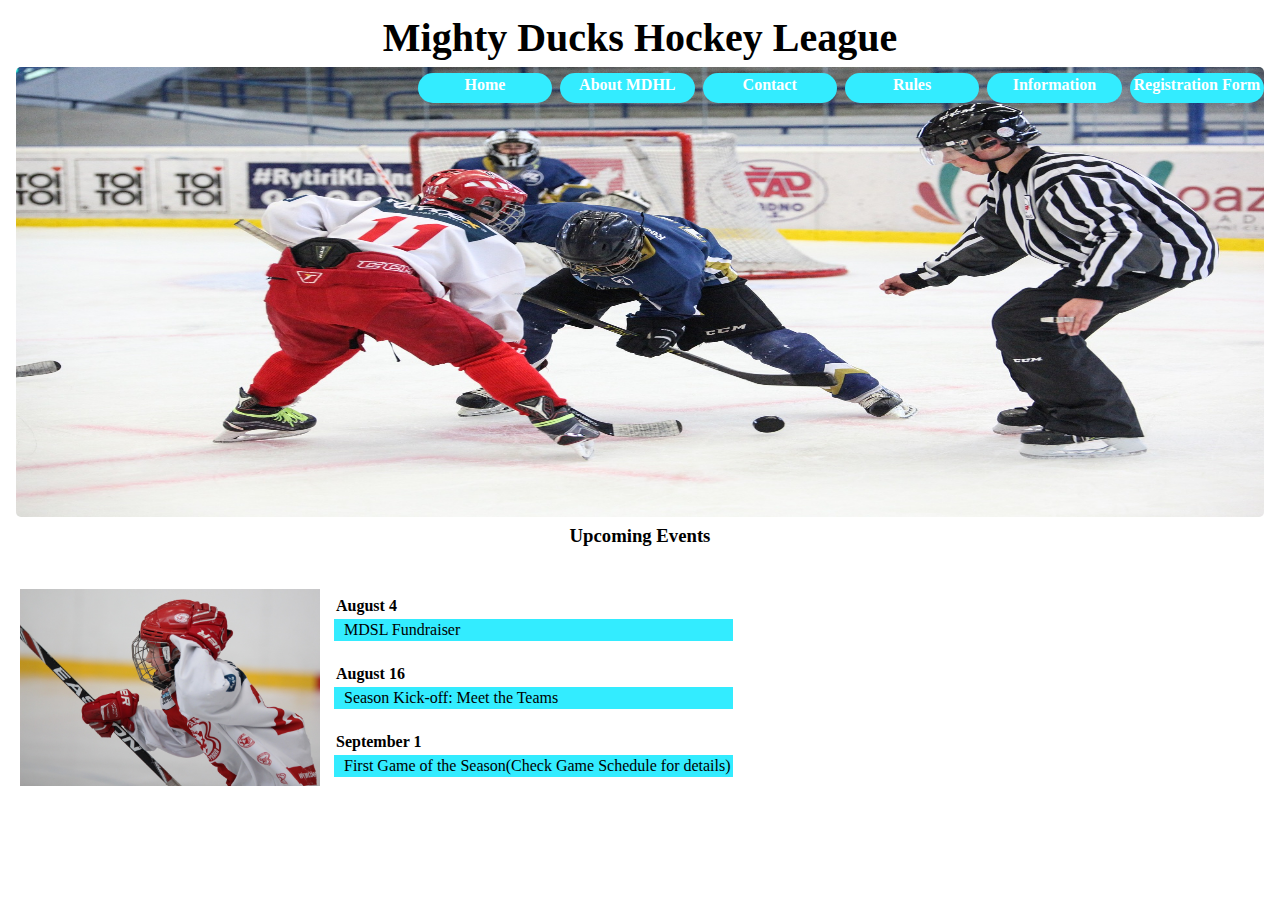
<file: index.html>
<!DOCTYPE html>
<html lang="en">

<head>
    <meta charset="UTF-8">
    <meta http-equiv="X-UA-Compatible" content="IE=edge">
    <meta name="viewport" content="width=device-width, initial-scale=1.0">
    <link rel="stylesheet" href="styles.css">
    <link rel="shortcut icon" href="./images/faviconBobEsponja.png" type="image/x-icon">
    <title>Home</title>
</head>

<body>

    <nav>
        <h1 class="titulazo">Mighty Ducks Hockey League</h1>
        <div class="superstyle">
            <div class="botones-flotantes">
                <a href="index.html">Home </a>
                <a href="about.html">About MDHL </a>
                <a href="contact.html">Contact</a>
                <a href="rules.html">Rules</a>
                <a href="gameinformation.html">Information</a>
                <a href="formulario.html">Registration Form</a>
            </div>
            <img src="./images/design1_image1.jpg" alt="" class="fondo-img">
            <h3 class="h3co">Upcoming Events</h3>
        </div>
    </nav>
    <br>
    <header>
        <div class="acomodado">
            <img class="fondo-img2" src="./images/hockey  1.jpg" alt="" width="300px">
            <div class="informacionashe">
                <div class="mas-lindo">
                    <h4>August 4</h4>
                    <p>MDSL Fundraiser</p>
                    <br>
                    <h4>August 16</h4>
                    <p>Season Kick-off: Meet the Teams</p>
                    <br>
                    <h4>September 1</h4>
                    <p>First Game of the Season(Check Game Schedule for details)</p>
                </div>
            </div>
        </div>
    </header>
</body>
</html>
</file>
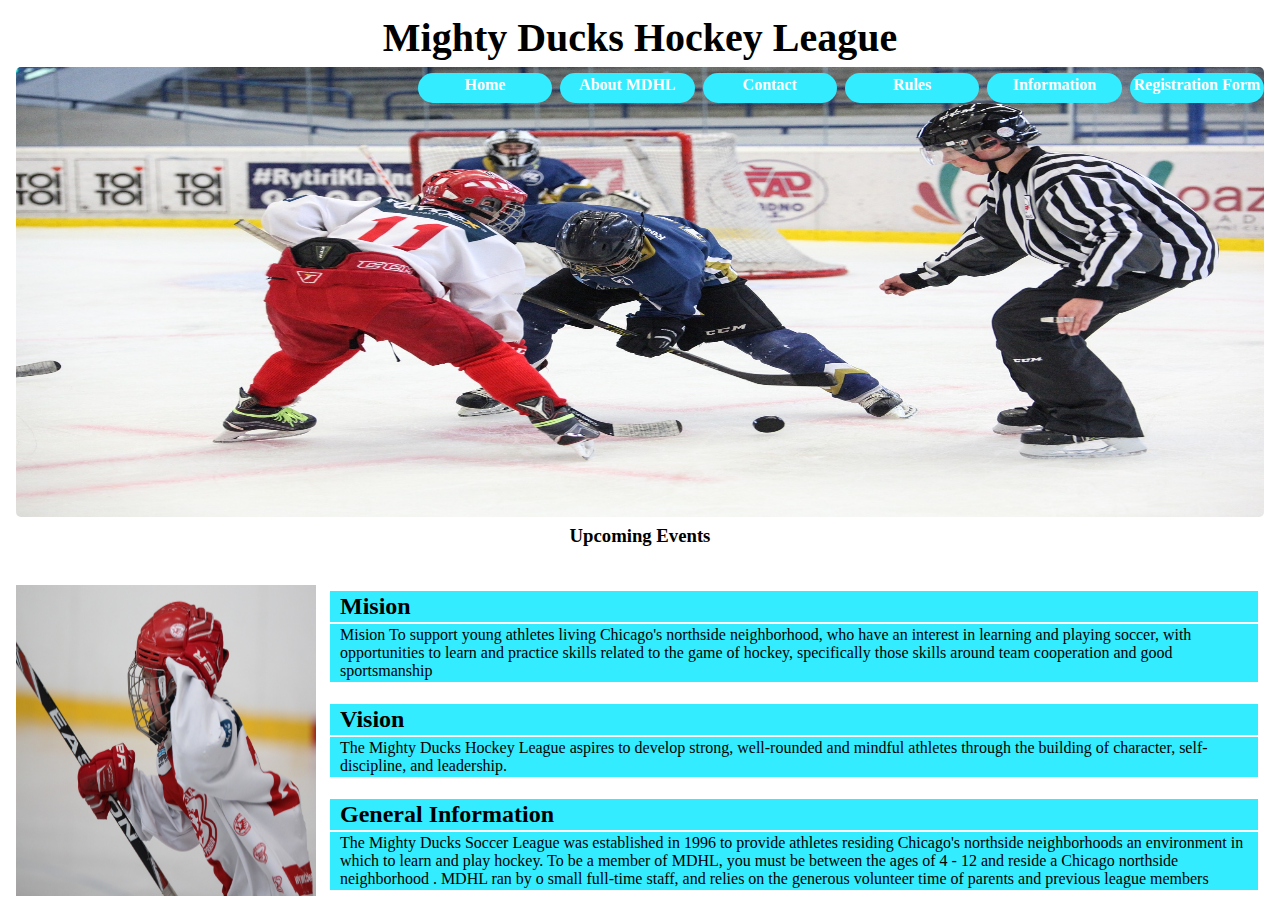
<file: about.html>
<!DOCTYPE html>
<html lang="en">

<head>
    <meta charset="UTF-8">
    <meta http-equiv="X-UA-Compatible" content="IE=edge">
    <meta name="viewport" content="width=device-width, initial-scale=1.0">
    <link rel="stylesheet" href="styles.css">
    <link rel="shortcut icon" href="./images/faviconBobEsponja.png" type="image/x-icon">
    <title>Home</title>
</head>

<body>

    <nav>
        <h1 class="titulazo">Mighty Ducks Hockey League</h1>
        <div class="superstyle">
            <div class="botones-flotantes">
                <a href="index.html">Home </a>
                <a href="about.html">About MDHL </a>
                <a href="contact.html">Contact</a>
                <a href="rules.html">Rules</a>
                <a href="gameinformation.html">Information</a>
                <a href="formulario.html">Registration Form</a>
            </div>
            <img src="./images/design1_image1.jpg" alt="" class="fondo-img">
            <h3 class="h3co">Upcoming Events</h3>
        </div>
    </nav>
    <br>

    <head>
        <div class="acomodado">
            <img class="fondo-img2" src="./images/hockey  1.jpg" alt="" width="300px">
            <div class="informacionashe">
                <div class="mas-lindo">
                    <h2>Mision</h2>
                    <p>Mision
                        To support young athletes living Chicago's northside neighborhood, who have an interest in
                        learning and playing soccer, with opportunities to learn and practice skills related to the game
                        of
                        hockey, specifically those skills around team cooperation and good sportsmanship</p>
                        <br>
                    <h2>Vision</h2>
                    <p>The Mighty Ducks Hockey League aspires to develop strong, well-rounded and mindful athletes
                        through the building of character, self-discipline, and leadership.</p><br>
                    <h2>General Information</h2>
                    <p>The Mighty Ducks Soccer League was established in 1996 to provide athletes residing
                        Chicago's northside neighborhoods an environment in which to learn and play hockey. To be a
                        member of MDHL, you must be between the ages of 4 - 12 and reside a Chicago northside
                        neighborhood
                        . MDHL ran by o small full-time staff, and relies on the generous volunteer time of parents and
                        previous
                        league members</p>
                </div>
            </div>
        </div>
    </head>
</body>

</html>
</file>
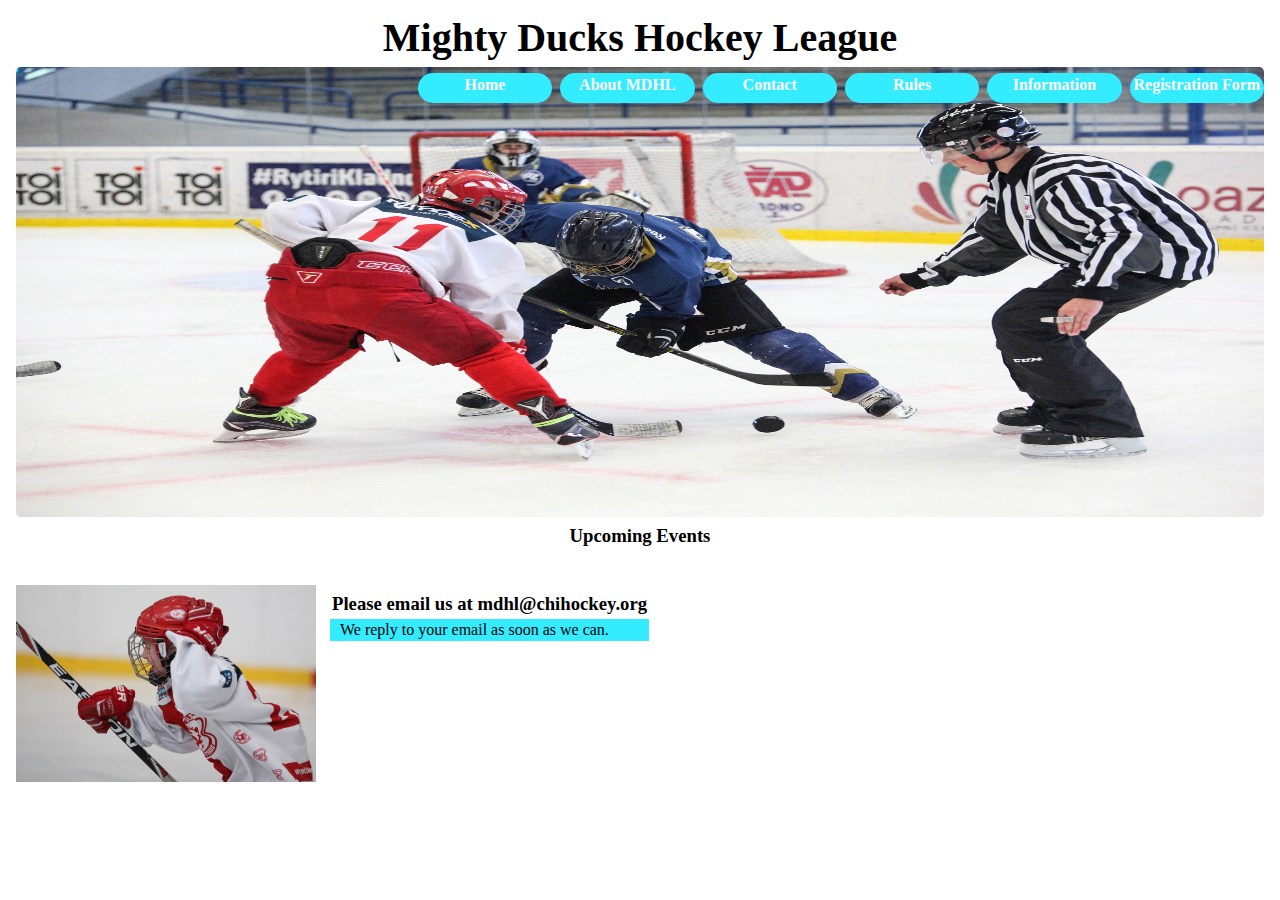
<file: contact.html>
<!DOCTYPE html>
<html lang="en">

<head>
    <meta charset="UTF-8">
    <meta http-equiv="X-UA-Compatible" content="IE=edge">
    <meta name="viewport" content="width=device-width, initial-scale=1.0">
    <link rel="stylesheet" href="styles.css">
    <link rel="shortcut icon" href="./images/faviconBobEsponja.png" type="image/x-icon">
    <title>Home</title>
</head>

<body>

    <nav>
        <h1 class="titulazo">Mighty Ducks Hockey League</h1>
        <div class="superstyle">
            <div class="botones-flotantes">
                <a href="index.html">Home </a>
                <a href="about.html">About MDHL </a>
                <a href="contact.html">Contact</a>
                <a href="rules.html">Rules</a>
                <a href="gameinformation.html">Information</a>
                <a href="formulario.html">Registration Form</a>
            </div>
            <img src="./images/design1_image1.jpg" alt="" class="fondo-img">
            <h3 class="h3co">Upcoming Events</h3>
        </div>
    </nav>
    <br>

    <head>
        <div class="acomodado">
            <img class="fondo-img2" src="./images/hockey  1.jpg" alt="" width="300px">
            <div class="informacionashe">
                <div class="mas-lindo">
                    <h3>Please email us at mdhl@chihockey.org</h3>
                <p>We reply to your email as soon as we can.</p>
                </div>
            </div>
        </div>
    </head>
</body>
</html>
</file>
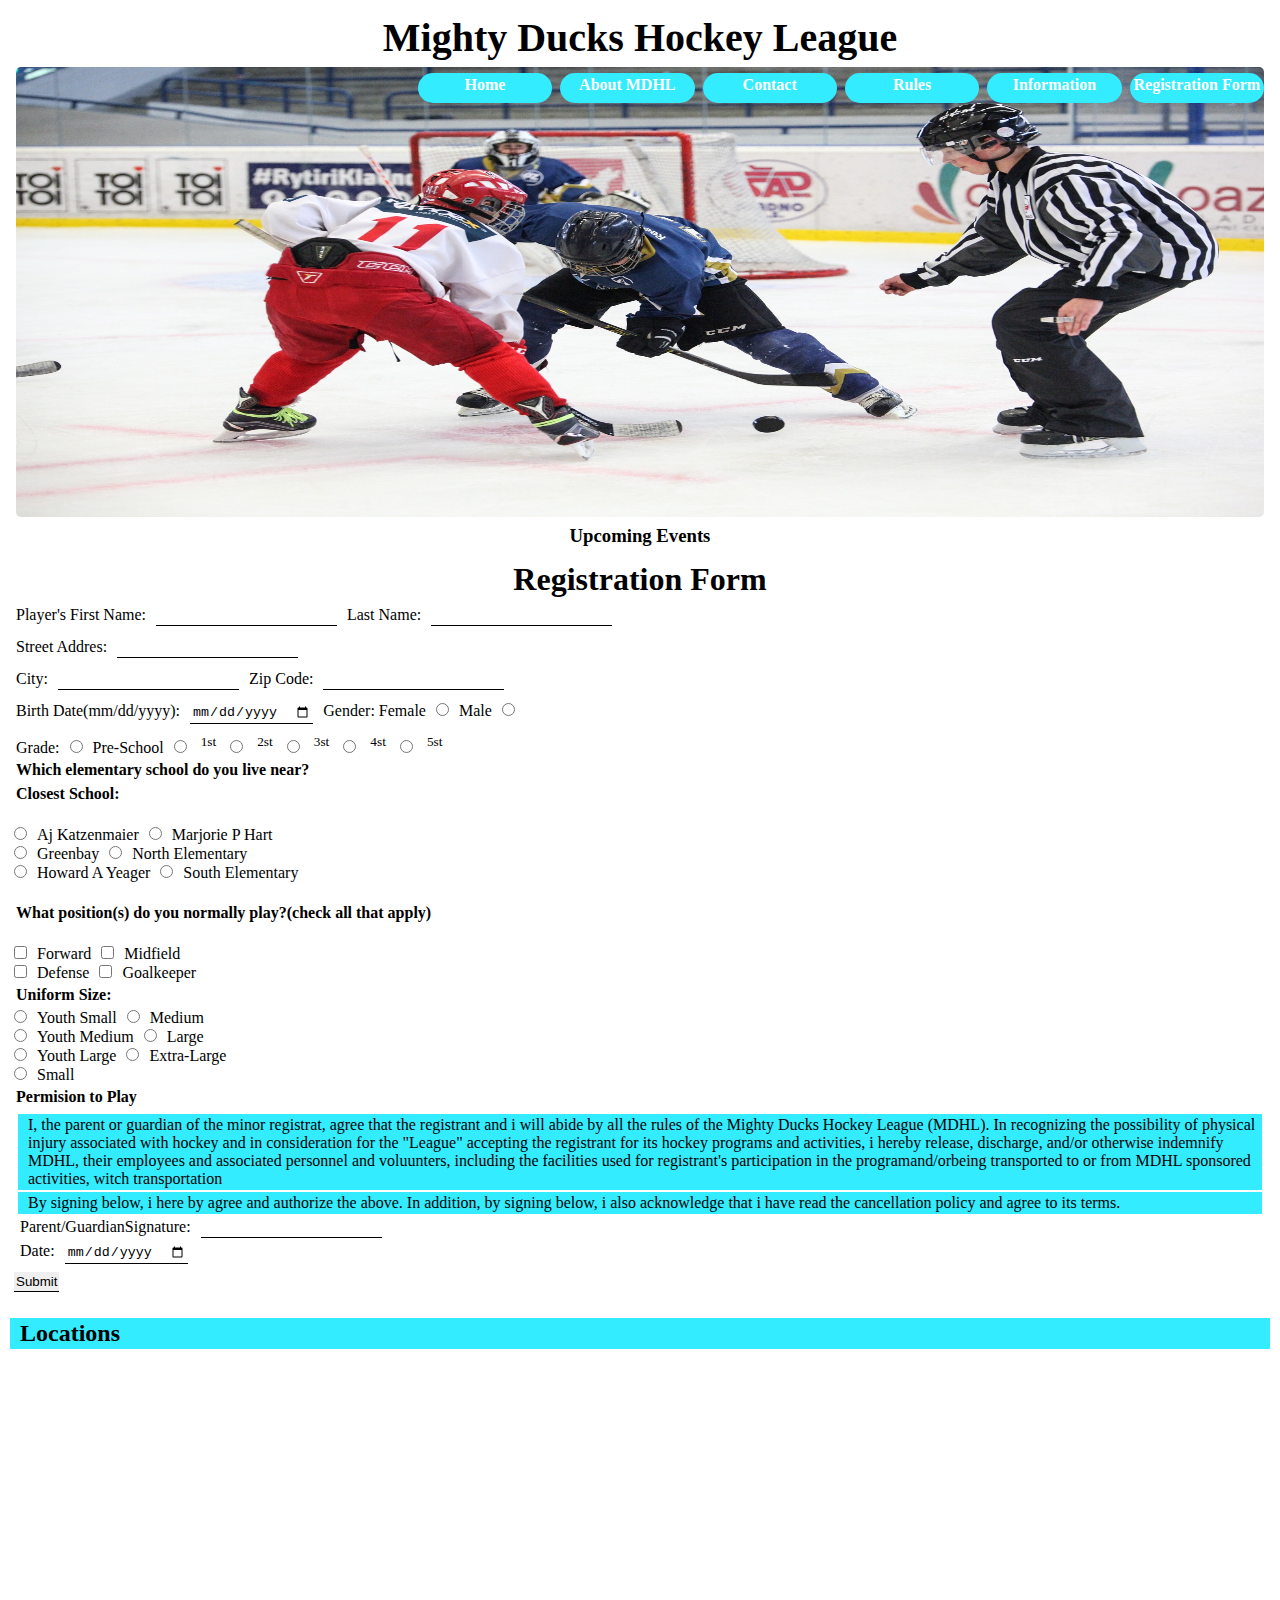
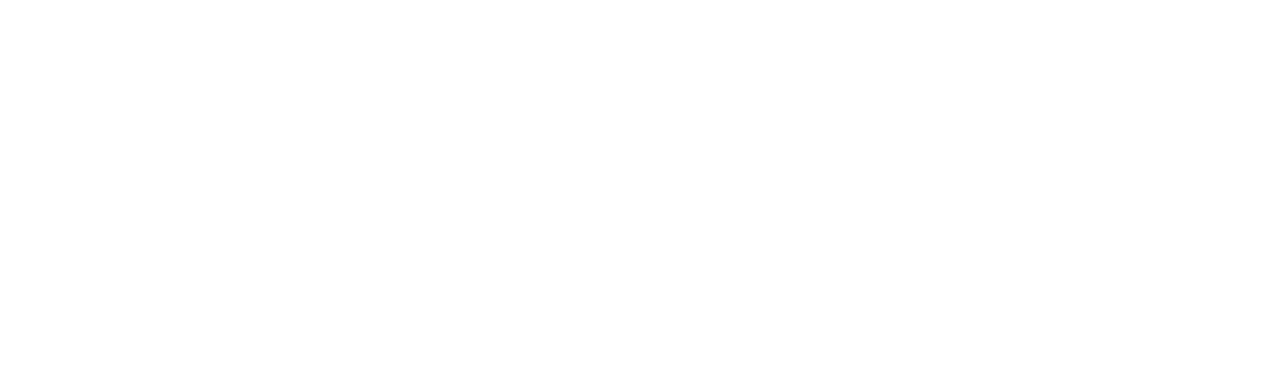
<file: formulario.html>
<!DOCTYPE html>
<html lang="en">
<head>
    <meta charset="UTF-8">
    <meta http-equiv="X-UA-Compatible" content="IE=edge">
    <meta name="viewport" content="width=device-width, initial-scale=1.0">
    <link rel="stylesheet" href="styles.css">
    <link rel="shortcut icon" href="./images/faviconBobEsponja.png" type="image/x-icon">
    <title>Document</title>
</head>
<body>
    <nav>
        <h1 class="titulazo">Mighty Ducks Hockey League</h1>
        <div class="superstyle">
            <div class="botones-flotantes">
                <a href="index.html">Home </a>
                <a href="about.html">About MDHL </a>
                <a href="contact.html">Contact</a>
                <a href="rules.html">Rules</a>
                <a href="gameinformation.html">Information</a>
                <a href="formulario.html">Registration Form</a>
            </div>
            <img src="./images/design1_image1.jpg" alt="" class="fondo-img">
            <h3 class="h3co">Upcoming Events</h3>
        </div>
    </nav>
    <h1 style="text-align: center;">Registration Form</h1>
    <form action="/show_data.html" method="get">
    
        <label for="player-name">Player's First Name:</label>
        <input type="text" name="player-name" id="player-name">
        <label for="player-lastname">Last Name:</label>
        <input type="text" name="player-lastname" id="player-lastname">

        <section></section>
        <label for="street">Street Addres:</label>
        <input type="text" name="street" id="street">
        <section></section>

        <label for="city">City:</label>
        <input type="text" name="city" id="city">
        <label for="code-zip">Zip Code:</label>
        <input type="text" name="code-zip" id="code-zip">

        <section></section>

        <label for="birthdate">Birth Date(mm/dd/yyyy):</label>
        <input type="date" name="birthdate" id="birthdate">
        <label for="gender">Gender: Female </label>
        <input type="radio" name="gender" id="gender" value="Female">
        <label for="gender">Male</label>
        <input type="radio" name="gender" id="gender" value="Male">

        <section></section>
        <label for="grade">Grade: </label>
        <input type="radio" name="grade" id="grade" value="Pre-School">
        <label for="grade">Pre-School</label>
        <input type="radio" name="grade" id="grade" value="1st">
        <label for="grade"><sup>1st</sup></label>
        <input type="radio" name="grade" id="grade" value="2st">
        <label for="grade"><sup>2st</sup></label>
        <input type="radio" name="grade" id="grade" value="3st">
        <label for="grade"><sup>3st</sup></label>
        <input type="radio" name="grade" id="grade" value="4st">
        <label for="grade"><sup>4st</sup></label>
        <input type="radio" name="grade" id="grade" value="5st">
        <label for="grade"><sup>5st</sup></label>
    
        <br>
        <h4>Which elementary school do you live near?</h4>
        <h4>Closest School:</h4>
        <br>
    
        <input type="radio" id="School" name="School" value="Aj Katzenmaier">
        <label for="School">Aj Katzenmaier</label>
        <input type="radio" id="School" name="School" value="Marjorie P Hart">
        <label for="School">Marjorie P Hart</label><br>
        <input type="radio" id="School" name="School" value="Greenbay">
        <label for="School">Greenbay</label>
        <input type="radio" id="School" name="School" value="North Elementary">
        <label for="School">North Elementary</label><br>
        <input type="radio" id="School" name="School" value="Howard A Yeager">
        <label for="School">Howard A Yeager</label>
        <input type="radio" id="School" name="School" value="South Elementary">
        <label for="School">South Elementary</label><br>
    
        <br>
        <h4>What position(s) do you normally play?(check all that apply)</h4>
        <br>
    
        <input type="checkbox" id="FW" name="Position" value="Forward">
        <label for="FW">Forward</label>
        <input type="checkbox" id="MF" name="Position" value="Midfield">
        <label for="MF">Midfield</label><br>
        <input type="checkbox" id="DF" name="Position" value="Defense">
        <label for="DF">Defense</label>
        <input type="checkbox" id="GP" name="Position" value="Goalkeeper">
        <label for="GP">Goalkeeper</label>
    
        <br>
        <h4>Uniform Size:</h4>
    
        <input type="radio" id="Uniform" name="Uniform" value="Youth Small">
        <label for="Uniform">Youth Small</label>
        <input type="radio" id="Uniform" name="Uniform" value="Medium">
        <label for="Uniform">Medium</label><br>
        <input type="radio" id="Uniform" name="Uniform" value="Youth Medium">
        <label for="Uniform">Youth Medium</label>
        <input type="radio" id="Uniform" name="Uniform" value="Large">
        <label for="Uniform">Large</label><br>
        <input type="radio" id="Uniform" name="Uniform" value="Youth Large">
        <label for="Uniform">Youth Large</label>
        <input type="radio" id="Uniform" name="Uniform" value="Extra-Large">
        <label for="Uniform">Extra-Large</label><br>
        <input type="radio" name="Uniform" id="Uniform" value="Small">
        <label for="Uniform">Small</label>
    
        <br>
        <h4>Permision to Play</h4>
        <article>
            <p>I, the parent or guardian of the minor registrat, agree that the registrant and i will abide by all
                the rules of the Mighty Ducks Hockey League (MDHL). In recognizing the possibility of physical injury
                associated
                with hockey and in consideration for the "League" accepting the registrant for its hockey programs and
                activities,
                i hereby release, discharge, and/or otherwise indemnify MDHL, their employees and associated personnel and
                voluunters,
                including the facilities used for registrant's participation in the programand/orbeing transported to or
                from MDHL sponsored
                activities, witch transportation
            </p>
            <p>
                By signing below, i here by agree and authorize the above. In addition, by signing below, i also acknowledge
                that i have read
                the cancellation policy and agree to its terms.
            </p>
    
            <label for="parent">Parent/GuardianSignature:</label>
            <input type="text" name="Parent" id="Parent"><br>
            <label for="date">Date:</label>
            <input type="date" name="Date-for-game" id="DateFG">
    
        </article>
        <input type="submit">
    </form>
    <br>
    <h2>Locations</h2>
    <article>
        <iframe src="https://www.google.com/maps/embed?pb=!1m18!1m12!1m3!1d2949.780458165188!2d-87.86499328430808!3d42.32588114525144!2m3!1f0!2f0!3f0!3m2!1i1024!2i768!4f13.1!3m3!1m2!1s0x880f932fbc6ba7cd%3A0xcf2bbe275c6da815!2sAJ%20Katzenmaier%20Academy!5e0!3m2!1ses-419!2sar!4v1676574318278!5m2!1ses-419!2sar" width="400" height="300" style="border:0;" allowfullscreen="" loading="lazy" referrerpolicy="no-referrer-when-downgrade"></iframe>

        <iframe src="https://www.google.com/maps/embed?pb=!1m18!1m12!1m3!1d2950.0104181542624!2d-87.87107038430817!3d42.320976545561!2m3!1f0!2f0!3f0!3m2!1i1024!2i768!4f13.1!3m3!1m2!1s0x880f933bce5af881%3A0x740a7a7d548adce1!2sGreen%20Bay%20School%20(Pre-K)!5e0!3m2!1ses-419!2sar!4v1676574387232!5m2!1ses-419!2sar" width="400" height="300" style="border:0;" allowfullscreen="" loading="lazy" referrerpolicy="no-referrer-when-downgrade"></iframe>

        <iframe src="https://www.google.com/maps/embed?pb=!1m18!1m12!1m3!1d2950.269876673849!2d-87.85606978430833!3d42.31544224591016!2m3!1f0!2f0!3f0!3m2!1i1024!2i768!4f13.1!3m3!1m2!1s0x880feccac26b07c5%3A0x8b51fa5d6efe771a!2sHoward%20A.%20Yeager%20School%20(PREK-K)!5e0!3m2!1ses-419!2sar!4v1676574420905!5m2!1ses-419!2sar" width="400" height="300" style="border:0;" allowfullscreen="" loading="lazy" referrerpolicy="no-referrer-when-downgrade"></iframe>
    
        <iframe src="https://www.google.com/maps/embed?pb=!1m18!1m12!1m3!1d2968.2896536436565!2d-87.64816138431718!3d41.92962687016665!2m3!1f0!2f0!3f0!3m2!1i1024!2i768!4f13.1!3m3!1m2!1s0x880fd30f2637f9d7%3A0xdbff5d5dfcfcfa35!2sMarjorie%20P%20Hart%20Elementary!5e0!3m2!1ses-419!2sar!4v1676574457737!5m2!1ses-419!2sar" width="400" height="300" style="border:0;" allowfullscreen="" loading="lazy" referrerpolicy="no-referrer-when-downgrade"></iframe>

        <iframe src="https://www.google.com/maps/embed?pb=!1m18!1m12!1m3!1d3176.656498545519!2d-77.21071528441836!3d37.2321285509656!2m3!1f0!2f0!3f0!3m2!1i1024!2i768!4f13.1!3m3!1m2!1s0x89b1ab25c76e1357%3A0xd9370db25b94c8!2sNorth%20Elementary%20School!5e0!3m2!1ses-419!2sar!4v1676574489324!5m2!1ses-419!2sar" width="400" height="300" style="border:0;" allowfullscreen="" loading="lazy" referrerpolicy="no-referrer-when-downgrade"></iframe>

        <iframe src="https://www.google.com/maps/embed?pb=!1m18!1m12!1m3!1d3181.01697137587!2d-77.31449838442043!3d37.12851125684875!2m3!1f0!2f0!3f0!3m2!1i1024!2i768!4f13.1!3m3!1m2!1s0x89b1ae21a170dac9%3A0x9d2c2a68abfc30c0!2sSouth%20Elementary%20School!5e0!3m2!1ses-419!2sar!4v1676574529559!5m2!1ses-419!2sar" width="400" height="300" style="border:0;" allowfullscreen="" loading="lazy" referrerpolicy="no-referrer-when-downgrade"></iframe>
    </article>
</body>
</html>
</file>
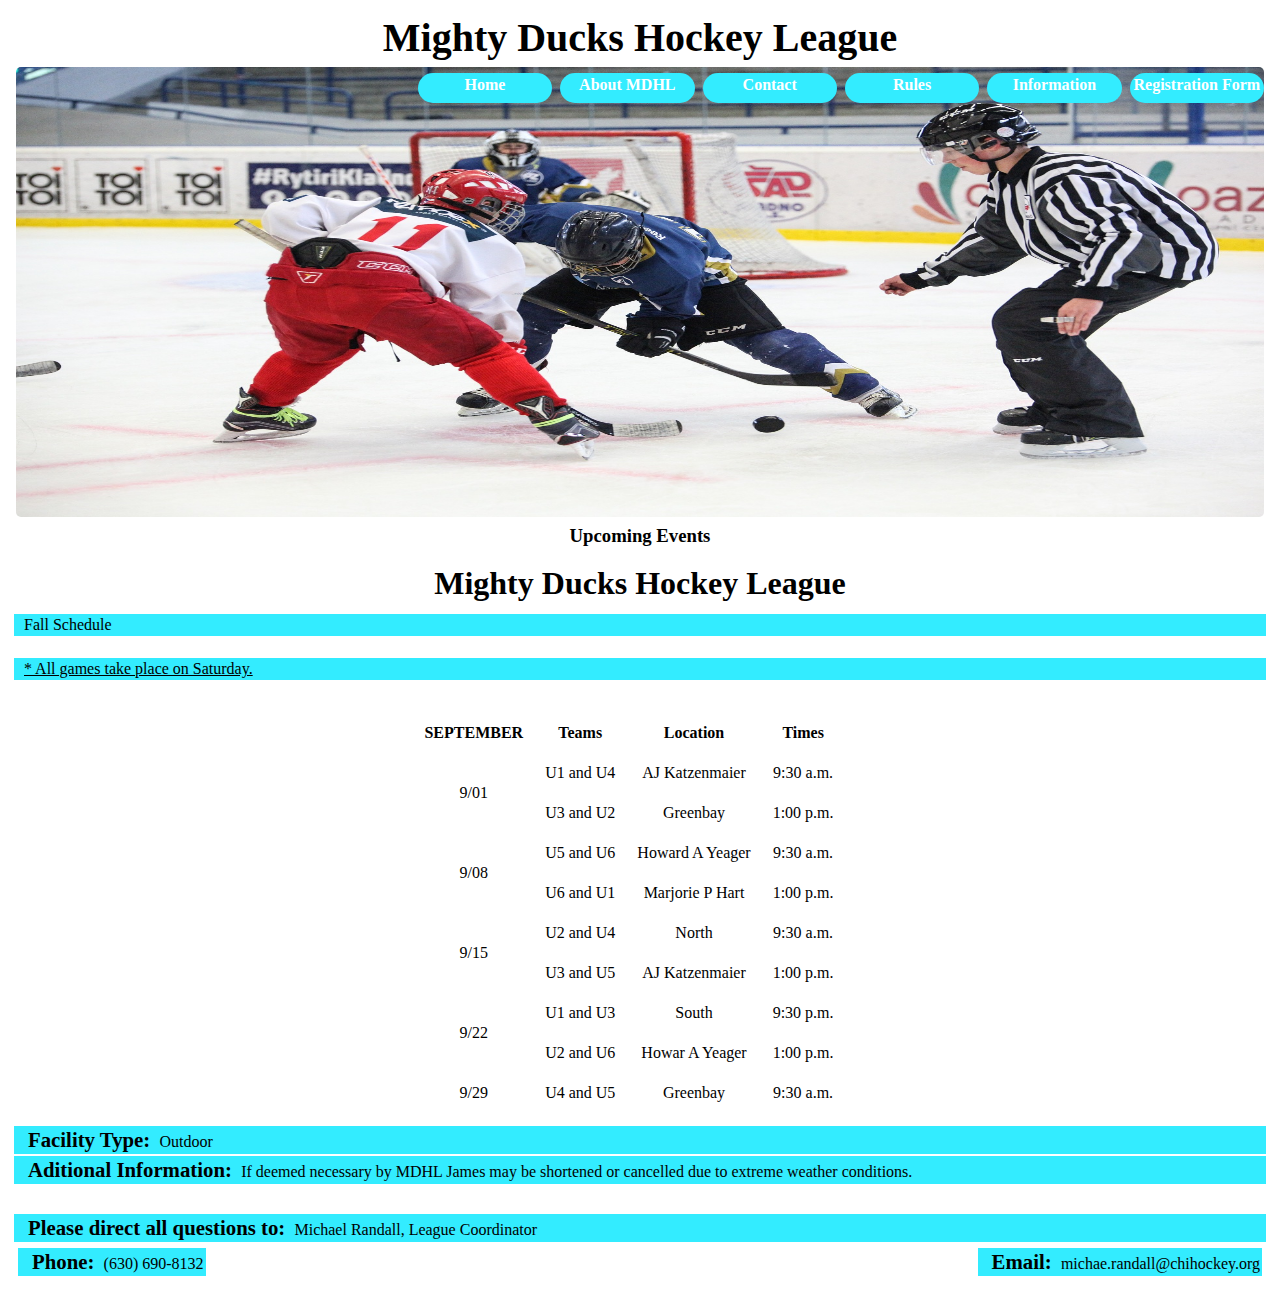
<file: gameinformation.html>
<!DOCTYPE html>
<html lang="en">
<head>
    <meta charset="UTF-8">
    <meta http-equiv="X-UA-Compatible" content="IE=edge">
    <meta name="viewport" content="width=device-width, initial-scale=1.0">
    <link rel="stylesheet" href="styles.css">
    <link rel="shortcut icon" href="./images/faviconBobEsponja.png" type="image/x-icon">
    <title>gameinformation</title>
</head>
<nav>
    <h1 class="titulazo">Mighty Ducks Hockey League</h1>
    <div class="superstyle">
        <div class="botones-flotantes">
            <a href="index.html">Home </a>
            <a href="about.html">About MDHL </a>
            <a href="contact.html">Contact</a>
            <a href="rules.html">Rules</a>
            <a href="gameinformation.html">Information</a>
            <a href="formulario.html">Registration Form</a>
        </div>
        <img src="./images/design1_image1.jpg" alt="" class="fondo-img">
        <h3 class="h3co">Upcoming Events</h3>
    </div>
</nav>
<body>
    <div class="titulazoTwo">
        <h1>Mighty Ducks Hockey League</h1>
    </div>
    <article>
        <p>Fall Schedule</p>
        <br>
        <p class="especialOnE">* All games take place on Saturday.</p>
    </article>
    <br>
    <article style="display: flex;justify-content: center;">
        <table style="text-align: center;">
            <tr>
                <th>SEPTEMBER</th>
                <th>Teams</th>
                <th>Location</th>
                <th>Times</th>
            </tr>
            <tr>
                <td rowspan="2">9/01</td>        
                <td>U1 and U4</td>        
                <td>AJ Katzenmaier</td>        
                <td>9:30 a.m.</td>
            </tr>
            <tr>
                <td>U3 and U2</td>
                <td>Greenbay</td>
                <td>1:00 p.m.</td>
                <td></td>
            </tr>
            <tr>
                <td rowspan="2">9/08</td>
                <td>U5 and U6</td>
                <td>Howard A Yeager</td>
                <td>9:30 a.m.</td>
            </tr>
            <tr>
                <td>U6 and U1</td>
                <td>Marjorie P Hart</td>
                <td>1:00 p.m.</td>
            </tr>

            <tr>
                <td rowspan="2">9/15</td>
                <td>U2 and U4</td>
                <td>North</td>
                <td>9:30 a.m.</td>
            </tr>
            <tr>
                <td>U3 and U5</td>
                <td>AJ Katzenmaier</td>
                <td>1:00 p.m.</td>
            </tr>
            <tr>
                <td rowspan="2">9/22</td>
                <td>U1 and U3</td>
                <td>South</td>
                <td>9:30 p.m.</td>
            </tr>
            <tr>
                <td>U2 and U6</td>
                <td>Howar A Yeager</td>
                <td>1:00 p.m.</td>
            </tr>
            <tr>
                <td>9/29</td>
                <td>U4 and U5</td>
                <td>Greenbay</td>
                <td>9:30 a.m.</td>
            </tr>
        </table>
    </article>
    <article>
        <p><b style="font-size: 1.3rem;">Facility Type: </b>Outdoor </p>
        <p><b style="font-size: 1.3rem;">Aditional Information: </b>If deemed necessary by MDHL James may be shortened or 
        cancelled due to extreme weather conditions.</p>
    </article>
    <br>
    <article>
        <p><b style="font-size: 1.3rem;">Please direct all questions to: </b>Michael Randall, League Coordinator </p>
        <div style="display: flex; justify-content: space-between;">
            <p><b style="font-size: 1.3rem;">Phone: </b>(630) 690-8132</p>
            <p><b style="font-size: 1.3rem;">Email: </b>michae.randall@chihockey.org</p>
        </div>
    </article>
</body>
</html>
</file>
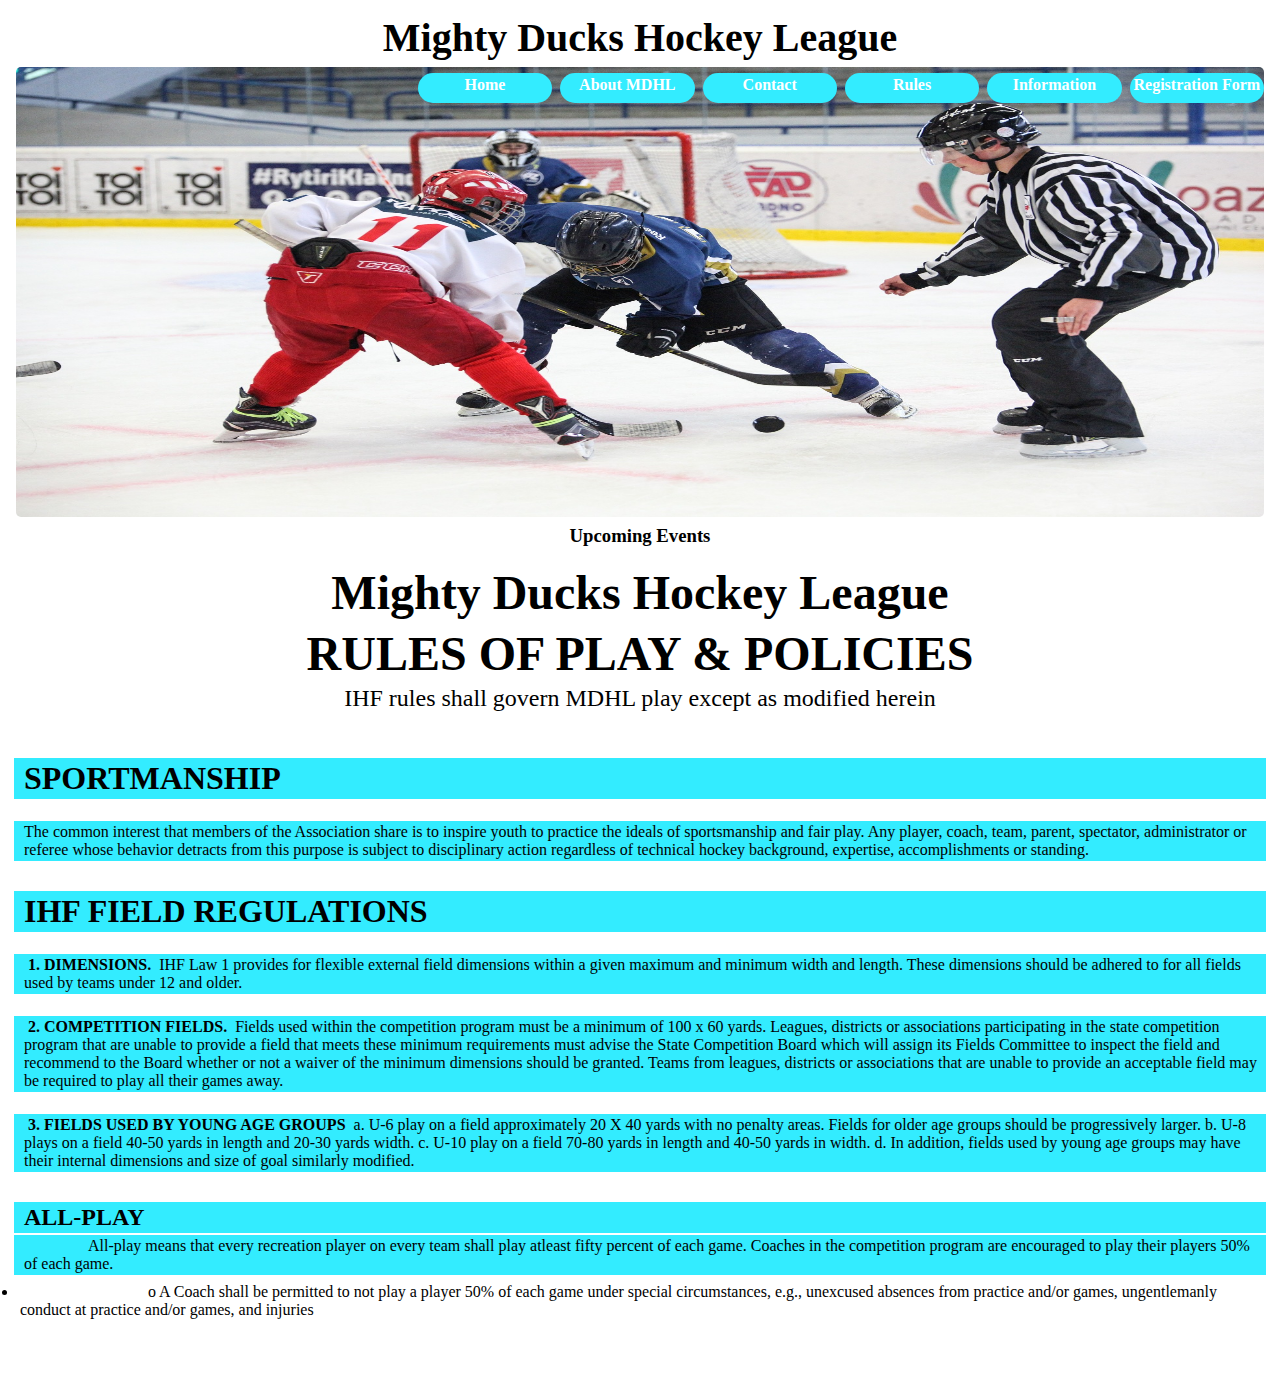
<file: rules.html>
<!DOCTYPE html>
<html lang="en">

<head>
    <meta charset="UTF-8">
    <meta http-equiv="X-UA-Compatible" content="IE=edge">
    <meta name="viewport" content="width=device-width, initial-scale=1.0">
    <link rel="stylesheet" href="styles.css">
    <link rel="shortcut icon" href="./images/faviconBobEsponja.png" type="image/x-icon">
    <title>Rules</title>
</head>
<nav>
    <h1 class="titulazo">Mighty Ducks Hockey League</h1>
    <div class="superstyle">
        <div class="botones-flotantes">
            <a href="index.html">Home </a>
            <a href="about.html">About MDHL </a>
            <a href="contact.html">Contact</a>
            <a href="rules.html">Rules</a>
            <a href="gameinformation.html">Information</a>
            <a href="formulario.html">Registration Form</a>
        </div>
        <img src="./images/design1_image1.jpg" alt="" class="fondo-img">
        <h3 class="h3co">Upcoming Events</h3>
    </div>
</nav>
<body>
    <div class="frente">
        <h1>Mighty Ducks Hockey League</h1>
        <h1 style="text-transform: uppercase;">Rules of play & policies</h1>
        <span>IHF rules shall govern MDHL play except as modified herein</span>
    </div>
    <BR></BR>
    <article>
        <h1>SPORTMANSHIP</h1>
        <br>
        <p>The common interest that members of the Association share is to inspire
            youth to practice the ideals of sportsmanship and fair play. Any player, coach,
            team, parent, spectator, administrator or referee whose behavior detracts from
            this purpose is subject to disciplinary action regardless of technical hockey
            background, expertise, accomplishments or standing.</p>
    </article>
    <br>
    <article>
        <h1>IHF FIELD REGULATIONS</h1>
        <br>
        <p><strong>1. DIMENSIONS.</strong> IHF Law 1 provides for flexible external field dimensions within
            a given maximum and minimum width and length. These dimensions should be
            adhered to for all fields used by teams under 12 and older.</p>
        <br>
        <p><strong>2. COMPETITION FIELDS.</strong> Fields used within the competition program must be a minimum of 100 x
            60
            yards. Leagues, districts or associations participating in
            the state competition program that are unable to provide a field that meets these
            minimum requirements must advise the State Competition Board which will
            assign its Fields Committee to inspect the field and recommend to the Board
            whether or not a waiver of the minimum dimensions should be granted. Teams
            from leagues, districts or associations that are unable to provide an acceptable
            field may be required to play all their games away.</p>
        <br>
        <p>
            <strong>3. FIELDS USED BY YOUNG AGE GROUPS</strong>
            a. U-6 play on a field approximately 20 X 40 yards with no penalty areas. Fields
            for older age groups should be progressively larger.
            b. U-8 plays on a field 40-50 yards in length and 20-30 yards width.
            c. U-10 play on a field 70-80 yards in length and 40-50 yards in width.
            d. In addition, fields used by young age groups may have their internal
            dimensions and size of goal similarly modified.
        </p>
    </article>
    <br>
    <article>
        <h2>ALL-PLAY</h2>
        <p style="text-indent: 5vw;">All-play means that every recreation player on every team shall play atleast 
            fifty percent of each game. Coaches in the competition program are encouraged 
            to play their players 50% of each game.</p>
            <ul>
                <li style="text-indent: 10vw;">o A Coach shall be permitted to not play a player 50% of each game 
                    under special circumstances, e.g., unexcused absences from practice 
                    and/or games, ungentlemanly conduct at practice and/or games, and 
                    injuries</li>
            </ul>
    </article>
    <br><br>
</body>

</html>
</file>
<file: styles.css>
* {
    margin:0;
    padding:0;
}

.frente {
    text-align: center;
    justify-content: center;
    font-size: 1.5rem;
}

.frente2{
    text-align: center;
    margin-left: 20vw;
}

.titulazoTwo {
    text-align: center;
    justify-content: center;
    display: flex;
}

.especialOnE {
    text-decoration: underline;
}

table th, td {
    padding: 10px;
}

.frente span{
    justify-content: center;
    text-align: center;
}

.fondo-img {
    min-height: 300px;
    min-width: 800px;
    width: 100%;
    height: 450px;
    border-radius: 5px;
    z-index: -1;
    margin: 0;
    padding: 0;
}

.acomodado {
    display: flex;
}

.titulazo {
    margin: 0;
    font-size: 2.5rem;
    text-align: center;
}

nav a{
    display: inline-block;
    justify-content: right;
    width: 8rem;
    height: 1.5rem;
    text-align: center;
    padding: 0.2rem;
    text-decoration: none;
    font-weight: bolder;
    /* padding: 1rem 2rem; */
    background-color: #33ECFF;
    color: white;
    border-radius: 1rem;
}

.h3co {
    text-align: center;
}

a[href="#"]{
    color: greenyellow;
    background-color: pink;
    z-index: 1;
    position: absolute;
}

a:hover{
    background-color: #255ACD;
    color: black;
}

 .botones-flotantes {
    justify-content: right;
    text-align: right;
    position: absolute;
    right: 10px;
} 

article h1, p,h2{
    display: block;
    text-align: left;
    padding-left: 10px;
    background-color: #33ECFF;
}

* {
    margin: 2px;
    padding:2px;
}

.frente {
    text-align: center;
    justify-content: center;
    font-size: 1.5rem;
}

.frente2{
    text-align: center;
    margin-left: 20vw;
}

.especialOnE {
    text-decoration: underline;
}

table th, td {
    padding: 10px;
}

.frente span{
    justify-content: center;
    text-align: center;
}

.fondo-img {
    min-height: 300px;
    min-width: 800px;
    width: 100%;
    height: 450px;
    border-radius: 5px;
    z-index: -1;
    margin: 0;
    padding: 0;
}

.acomodado {
    display: flex;
}

.titulazo {
    margin: 0;
    font-size: 2.5rem;
    text-align: center;
}

nav a{
    display: inline-block;
    justify-content: right;
    width: 8rem;
    height: 1.5rem;
    text-align: center;
    padding: 0.2rem;
    text-decoration: none;
    font-weight: bolder;
    /* padding: 1rem 2rem; */
    background-color: #33ECFF;
    color: white;
    border-radius: 1rem;
}

.h3co {
    text-align: center;
}

a[href="#"]{
    color: greenyellow;
    background-color: pink;
    z-index: 1;
    position: absolute;
}

a:hover{
    background-color: #255ACD;
    color: black;
}

 .botones-flotantes {
    justify-content: right;
    text-align: right;
    position: absolute;
    right: 10px;
} 

input {
    border: none;
    border-bottom: 1px solid black;
}
</file>
